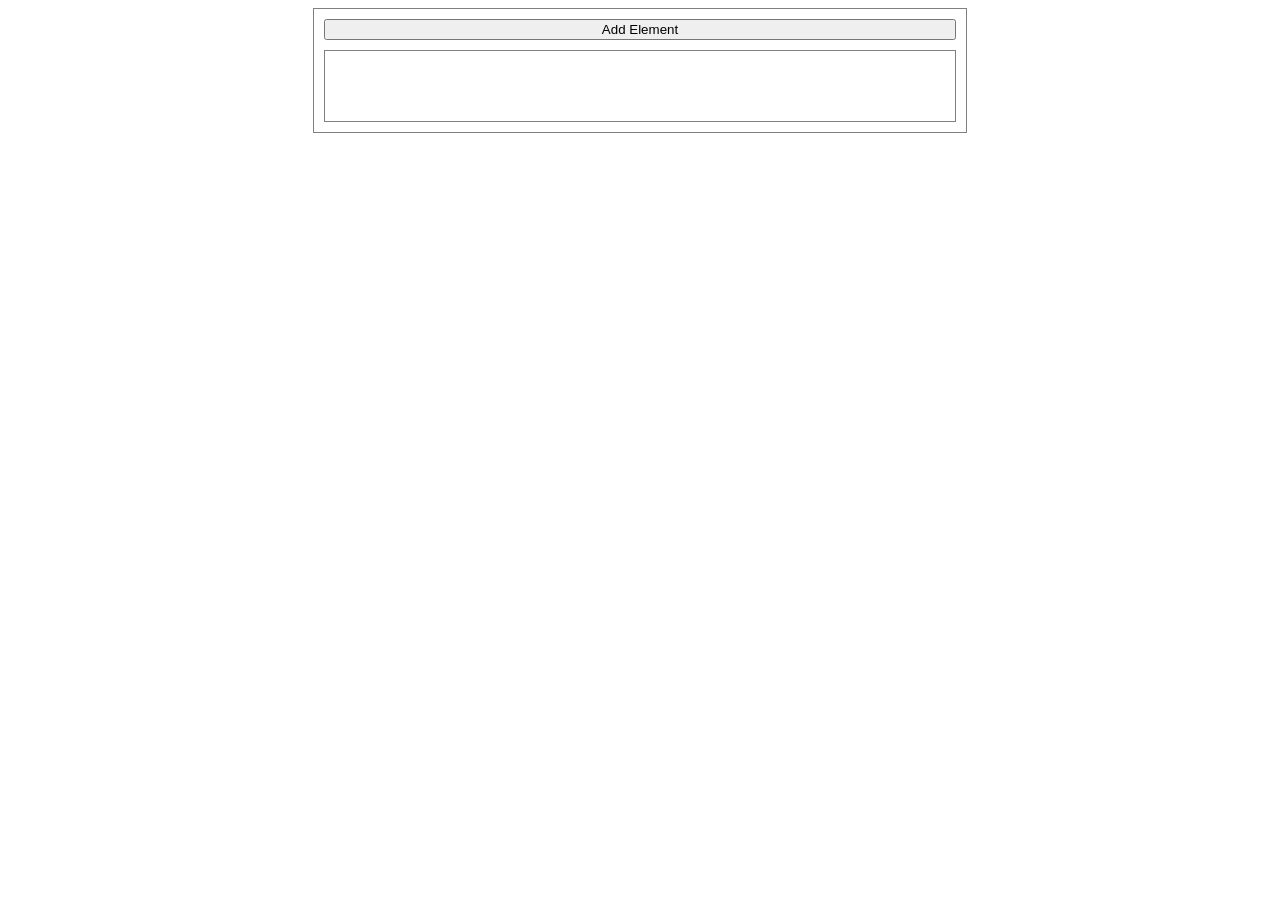
<file: addremove -element/index.html>
<!DOCTYPE html>
<html lang="en">
    <head>
        <meta charset="UTF-8">
        <title>Add-Remove Element</title>
        <link rel="stylesheet" href="./style.css" />
    </head>
    <body>
        <main>
            <button id="add-element">Add Element</button>
            <div id="elements">
            </div>
        </main>
        <script src="add-remove.js"></script>
    </body>
</html>
</file>
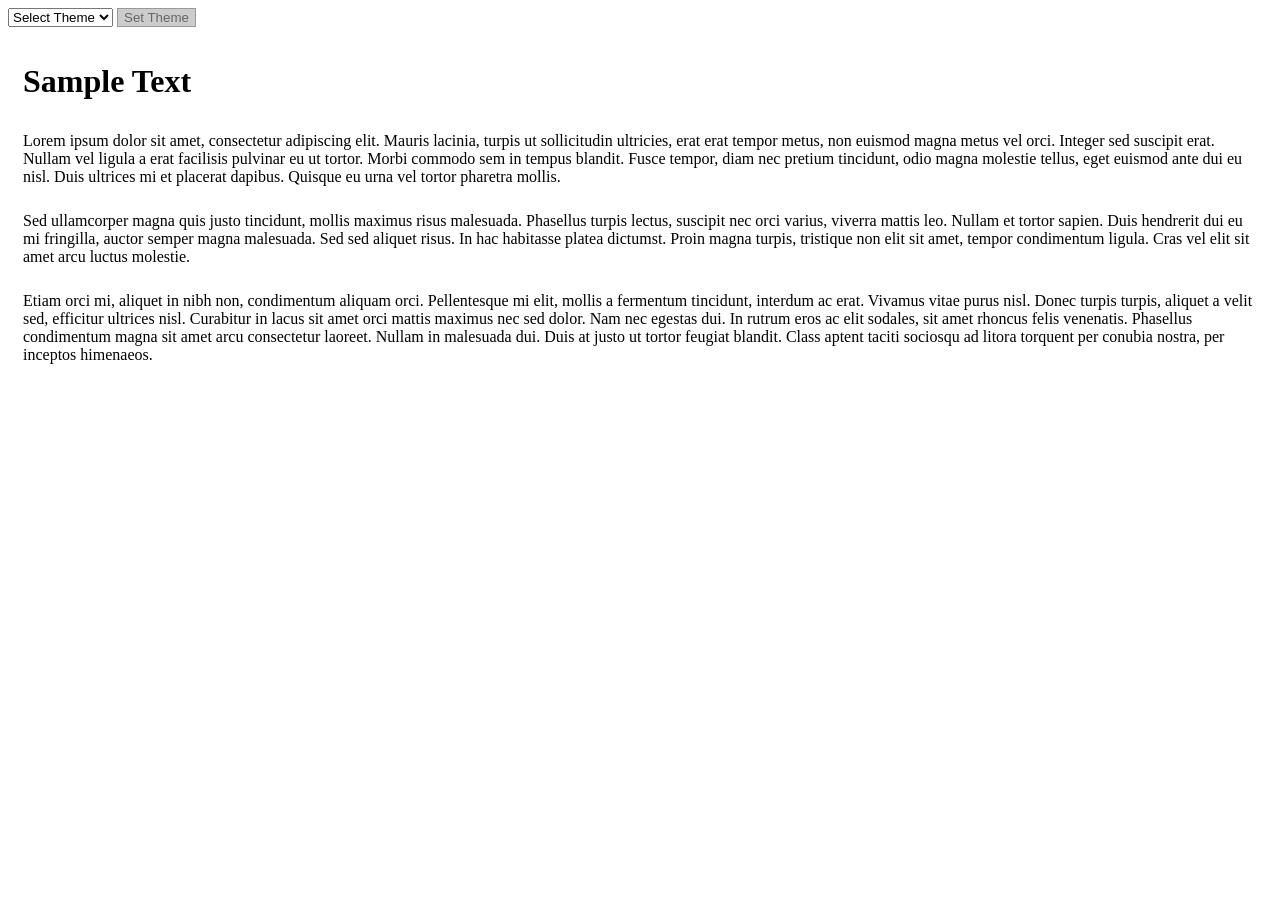
<file: ChangeElementStyle/index.html>
<!DOCTYPE html>
<html lang="en">
    <head>
        <meta charset="UTF-8">
        <title>Change Element Style</title>
        <link rel="stylesheet" href="./style.css" />
    </head>
    <body>
        <form>
            <select>
                <option selected value="">Select Theme</option>
                <option value="red">Red</option>
                <option value="green">Green</option>
                <option value="blue">Blue</option>
                <option value="purple">Purple</option>
            </select>
            <button id="submit" class="disabled">Set Theme</button>
        </form>
        <div id="content" class="content">
            <h1>Sample Text</h1>
            <p>
                Lorem ipsum dolor sit amet, consectetur adipiscing elit. Mauris lacinia, turpis ut sollicitudin ultricies, erat erat tempor metus, non euismod magna metus vel orci. Integer sed suscipit erat. Nullam vel ligula a erat facilisis pulvinar eu ut tortor. Morbi commodo sem in tempus blandit. Fusce tempor, diam nec pretium tincidunt, odio magna molestie tellus, eget euismod ante dui eu nisl. Duis ultrices mi et placerat dapibus. Quisque eu urna vel tortor pharetra mollis.
            </p>
            <p>
                Sed ullamcorper magna quis justo tincidunt, mollis maximus risus malesuada. Phasellus turpis lectus, suscipit nec orci varius, viverra mattis leo. Nullam et tortor sapien. Duis hendrerit dui eu mi fringilla, auctor semper magna malesuada. Sed sed aliquet risus. In hac habitasse platea dictumst. Proin magna turpis, tristique non elit sit amet, tempor condimentum ligula. Cras vel elit sit amet arcu luctus molestie.
            </p>
            <p>
                Etiam orci mi, aliquet in nibh non, condimentum aliquam orci. Pellentesque mi elit, mollis a fermentum tincidunt, interdum ac erat. Vivamus vitae purus nisl. Donec turpis turpis, aliquet a velit sed, efficitur ultrices nisl. Curabitur in lacus sit amet orci mattis maximus nec sed dolor. Nam nec egestas dui. In rutrum eros ac elit sodales, sit amet rhoncus felis venenatis. Phasellus condimentum magna sit amet arcu consectetur laoreet. Nullam in malesuada dui. Duis at justo ut tortor feugiat blandit. Class aptent taciti sociosqu ad litora torquent per conubia nostra, per inceptos himenaeos.
            </p>
        </div>

<script src="ChangeElementStyle.js"></script>


    </body>
</html>
</file>
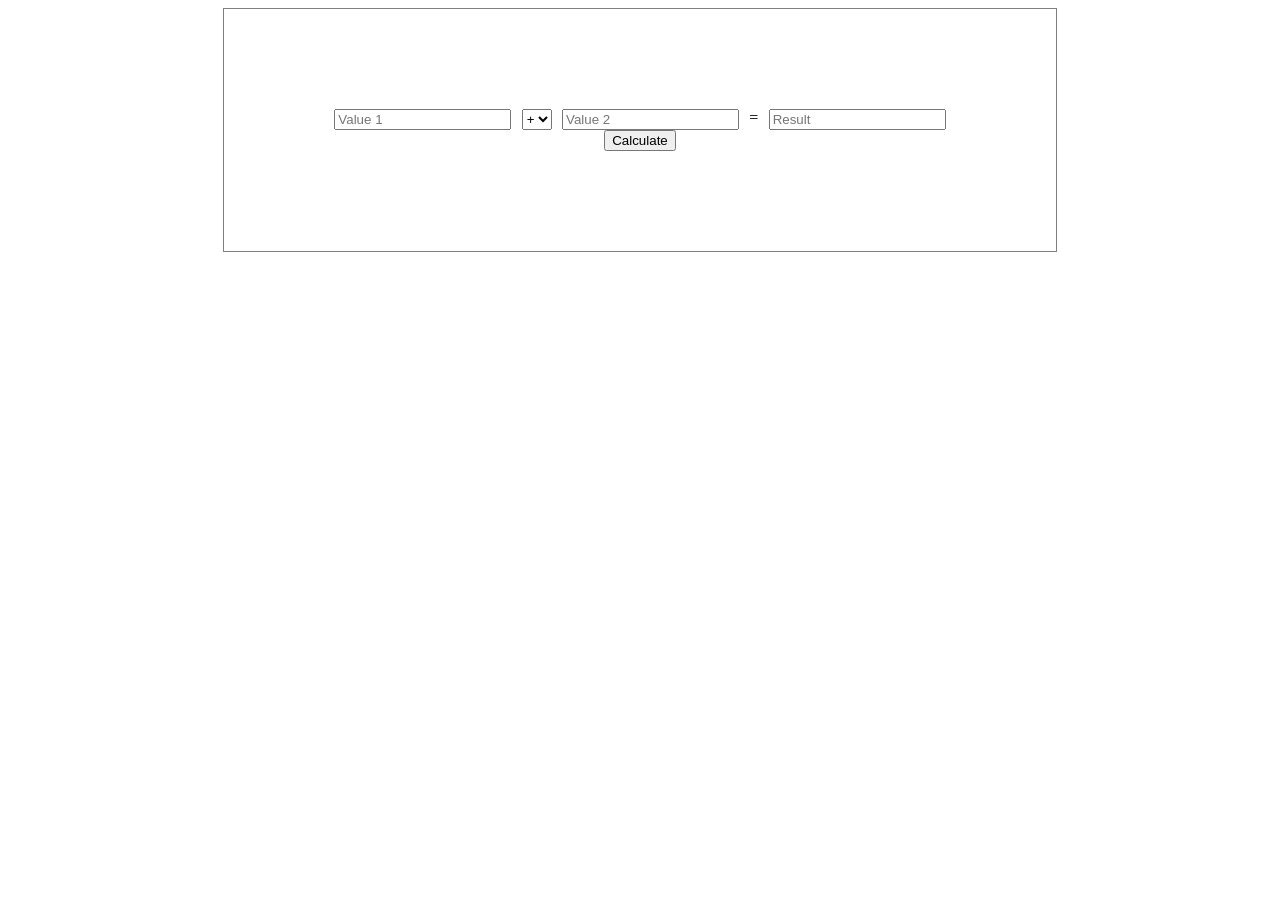
<file: GetSetValues/index.html>
<!DOCTYPE html>
<html lang="en">
    <head>
        <meta charset="UTF-8">
        <title>Get Set Value</title>
        <link rel="stylesheet" href="./style.css" />
    </head>
    <body>
        <main>
            <input id="value1" type="text" placeholder="Value 1" />
            <select>
                <option value="+">+</option>
                <option value="-">-</option>
                <option value="*">*</option>
                <option value="/">/</option>
            </select>
            <input id="value2" type="text" placeholder="Value 2" />
            <div>=</div>
            <input id="result" type="text" placeholder="Result" readonly />
            <button>Calculate</button>
        </main>


        <script src="GetSetValues.js"></script>
        </body>
</html>
</file>
<file: addremove -element/style.css>
main {
    width: 50%;
    border: gray 1px solid;
    margin: auto;
    display: flex;
    flex-direction: column;
    justify-content: space-evenly;
    padding: 10px;
}

main > *:not(:last-child){
    margin-bottom: 10px;
}

#elements {
    border: gray 1px solid;
    padding: 10px;
    min-height: 50px;
}

#elements > *:not(:last-child){
    margin-bottom: 10px;
}

.element {
    border: gray 1px solid;
    padding: 10px;
}

.element h3 {
    background-color: lightpink;
}

.element h4 {
    background-color: lightblue;
}
</file>
<file: ChangeElementStyle/style.css>
.content {
    padding: 10px;
}

.content > * {
    padding: 5px;
}

.red {
    color: red;
}

.red > * {
    border: red 2px solid;
    background-color: #ffecec;
}

.blue {
    color: blue;
}

.blue > * {
    border: blue 2px solid;
    background-color: #b4d5ff;
}

.green {
    color: green;
}

.green > * {
    border: green 2px solid;
    background-color: #ceffb4;
}

.purple {
    color: rebeccapurple;
}

.purple > * {
    border: rebeccapurple 2px solid;
    background-color: #eacfff;
}

.disabled {
    pointer-events: none;
    border: 1px solid #999999;
    background-color: #cccccc;
    color: #666666;
}
</file>
<file: GetSetValues/style.css>
main {
    width: 50%;
    border: gray 1px solid;
    margin: auto;
    display: flex;
    flex-flow: row wrap;
    justify-content: space-evenly;
    padding: 100px;
}
</file>
